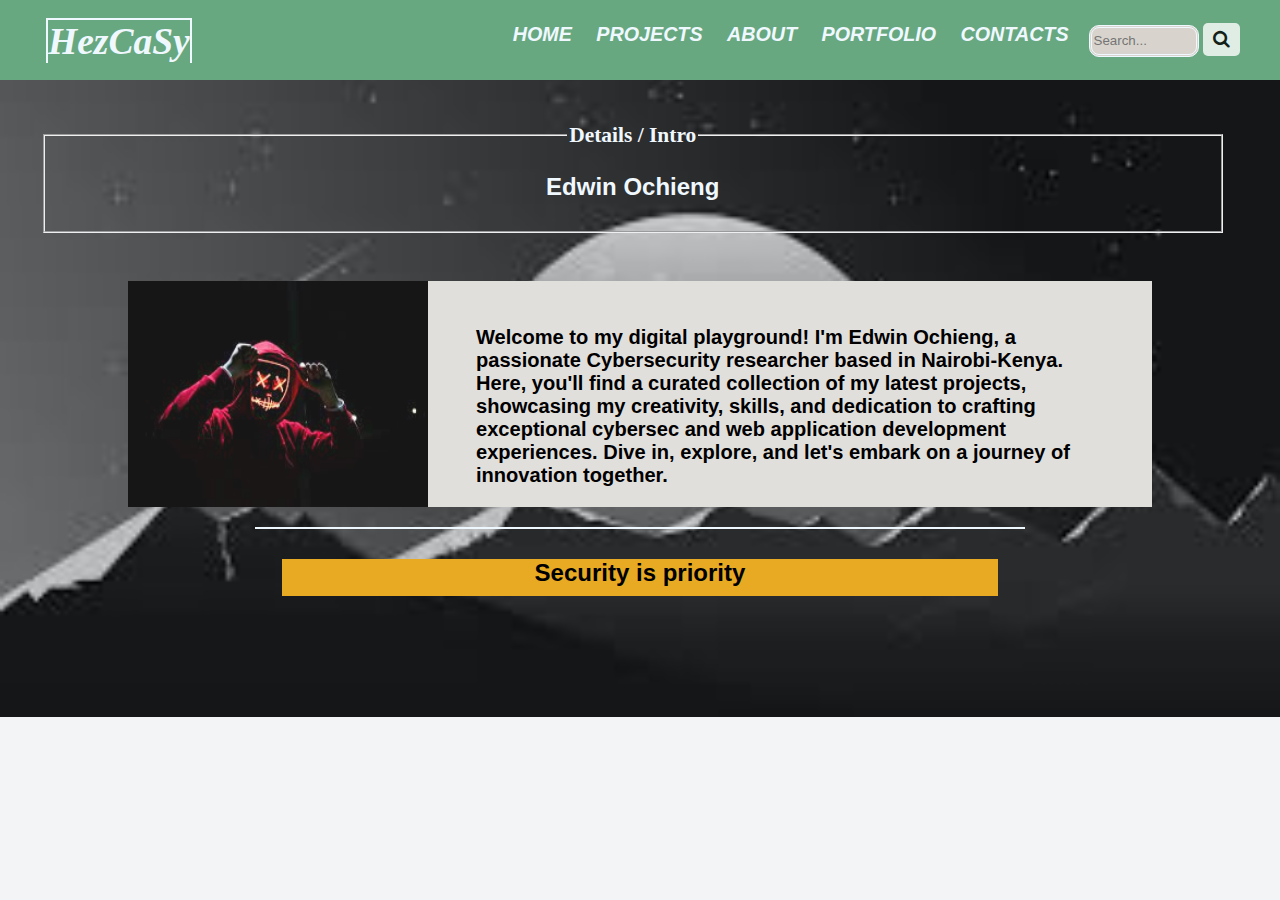
<file: index.html>
<!DOCTYPE html>
<html lang="en">
<head>
    <meta charset="UTF-8">
    <meta name="viewport" content="width=device-width, initial-scale=1.0">
    <link rel="stylesheet" href="https://cdnjs.cloudflare.com/ajax/libs/font-awesome/4.7.0/css/font-awesome.min.css">
    <link rel="stylesheet" href="https://ochiengedwin.github.io/styles.css">
    <title>HezCaSy</title>
</head>
<body>
    <section class="nav">
        <div class="logo">
            <a href="https://ochiengedwin.github.io">
            <figure>
                
                <figcaption>HezCaSy</figcaption>
            </figure>
            </a>
        </div>
        <div class="links">
            <ul type="none">
                <li><a href="https://ochiengedwin.github.io">HOME</a></li>
                <li><a href="/projects/">PROJECTS</a></li>
                <li><a href="/about/">ABOUT</a></li>
                <li><a href="/portfolio/">PORTFOLIO</a></li>
                <li><a href="/contact/">CONTACTS</a></li>
            </ul>
            <form action="#" method="get">
                <input type="search" class="search" placeholder="Search...">
                <button type="submit"><i class="fa fa-search"></i></button>
            </form>
        </div>
    </section>
    <fieldset>
        <legend>Details / Intro</legend>
        <h2>Edwin Ochieng</h2>
    </fieldset>
    <main>
        <div class="main">
            <img src="https://ochiengedwin.github.io/w2.jfif" class="main-pic">
        </div>
        <div class="front-page">
            <p>Welcome to my digital playground! I'm Edwin Ochieng, a passionate Cybersecurity researcher based in Nairobi-Kenya. Here, you'll find a curated collection of my latest projects, showcasing my creativity, skills, and dedication to crafting exceptional cybersec and web application development experiences. Dive in, explore, and let's embark on a journey of innovation together.</p>
        </div> 
    </main>
    <hr class="main-sep">
    <section class="more-info">
        <h2>Security is priority</h2>
    </section>
</body>
</html>
</file>
